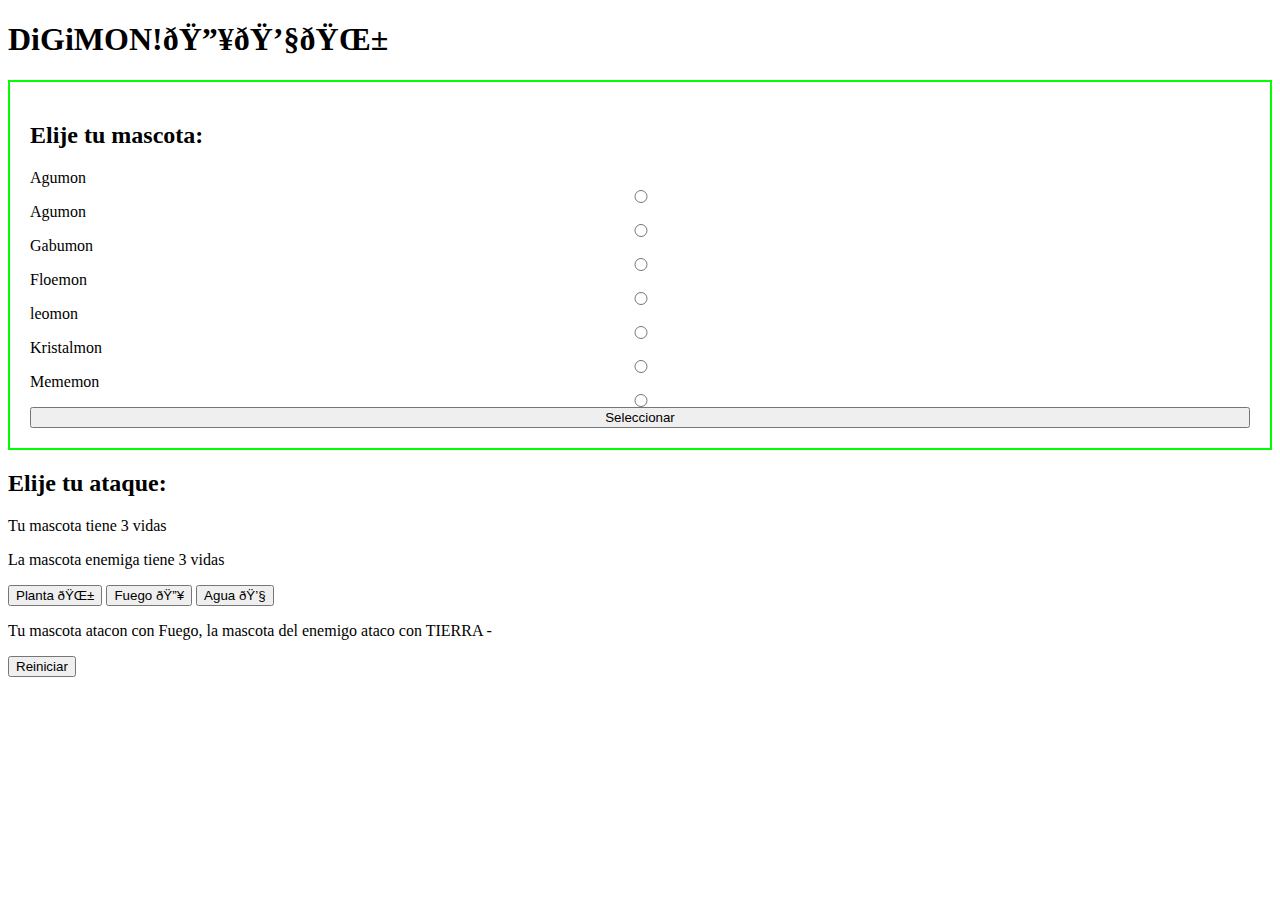
<file: index.html>
<!DOCTYPE html>

<html>
    <head>
        <meta charset="uft-8"/>
        <title>DiGIMON!</title>   
        <script type="module" src="./js/main.js"></script>
        <link rel="stylesheet" type="text/css" href="./css/main.css">
       <head>
        <body> 

            <h1>DiGiMON!🔥💧🌱 </h1>
           
            <section id="seleciona-personaje">
                <h2>Elije tu mascota:</h2>
                
                <label for="agumon">Agumon</label>
                <input type="radio" name="mascota" id="agumon"/>

                <label for="agumon">Agumon</label>
                <input type="radio" name="mascota" id="agumon"/>

                <label for="gabumon">Gabumon</label>
                <input type="radio" name="mascota" id="gabumon"/>

                <label for="floemon">Floemon</label>
                <input type="radio" name="mascota" id="floemon"/>

                <label for="leomon">leomon</label>
                <input type="radio" name="mascota" id="leomon"/>

                <label for="kristalmon">Kristalmon</label>
                <input type="radio" name="mascota" id="kristalmon"/>

                <label for="mememon">Mememon</label>
                <input type="radio" name="mascota" id="mememon"/>

              
                    <button id="Boton-mascota">Seleccionar</button>

            </section>

                

            <section id="seleciona-ataque">
                <h2>Elije tu ataque:</h2>

                <p>Tu mascota tiene <span>3</span> vidas</p>
                <p>La mascota enemiga tiene <span>3</span> vidas</p>
                <p>
                    <button id="boton-planta">Planta 🌱</button>
                    <button id="boton-fuego">Fuego 🔥</button>
                    <button id="boton-agua">Agua 💧</button>
                </p>

            </section>
            <section id="Mensajes">
                <p> Tu mascota atacon con Fuego, la mascota del enemigo ataco con TIERRA - </p>
            </section>
            <section id="Reiniciar">
                <button id="boton-reiniciar">Reiniciar</button>
            </section>



            




            <body>


<html>
</file>
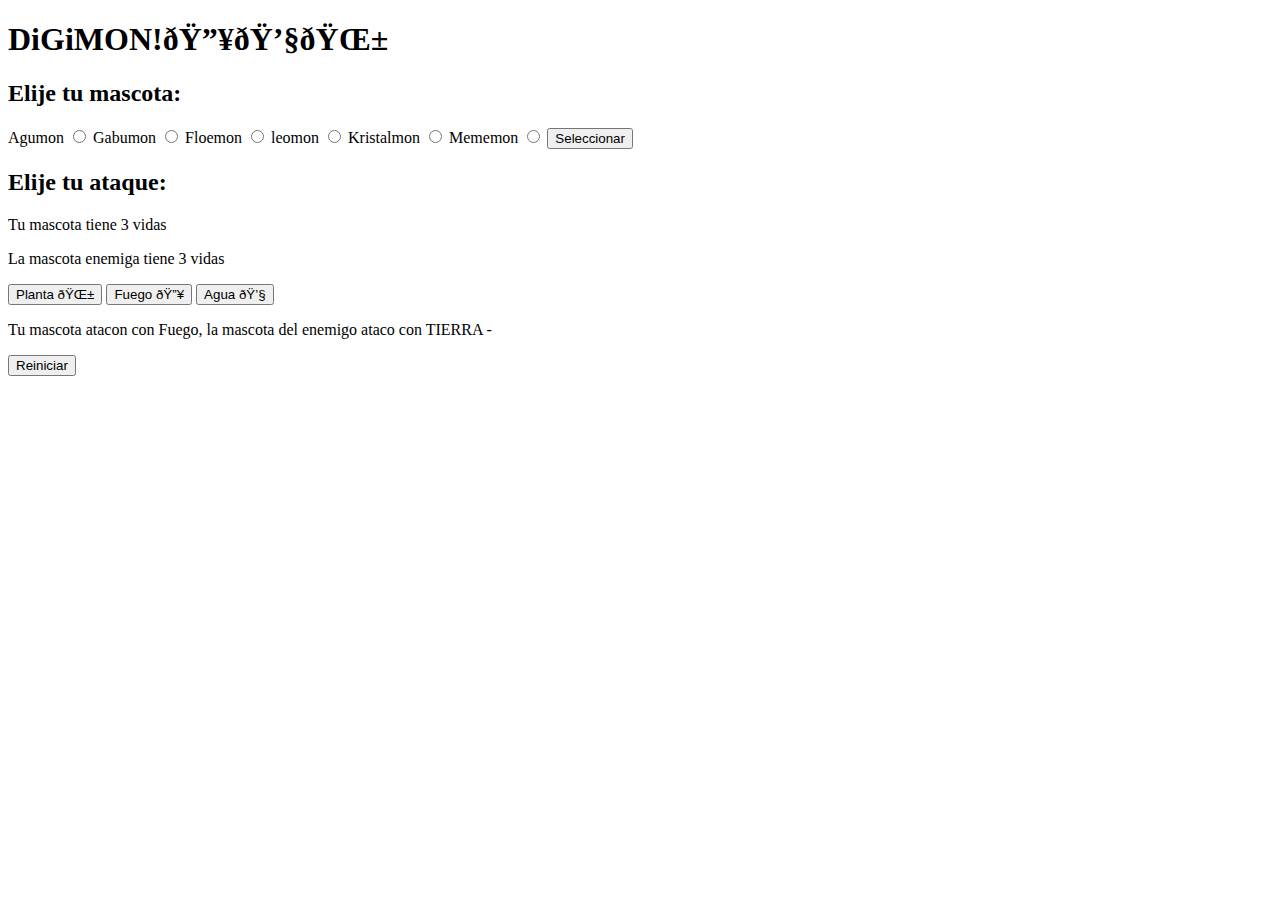
<file: Digimon.html>
<!DOCTYPE html>

<html>
    <head>
        <meta charset="uft-8"/>
        <title>DiGIMON!</title>   
        <script src="./js/DIGIMON.js"></script>
       <head>
        <body> 

            <h1>DiGiMON!🔥💧🌱 </h1>
           
            <section id="seleciona-personaje">
                <h2>Elije tu mascota:</h2>

                <label for="agumon">Agumon</label>
                <input type="radio" name="mascota" id="agumon"/>

                <label for="gabumon">Gabumon</label>
                <input type="radio" name="mascota" id="gabumon"/>

                <label for="floemon">Floemon</label>
                <input type="radio" name="mascota" id="floemon"/>

                <label for="leomon">leomon</label>
                <input type="radio" name="mascota" id="leomon"/>

                <label for="kristalmon">Kristalmon</label>
                <input type="radio" name="mascota" id="kristalmon"/>

                <label for="mememon">Mememon</label>
                <input type="radio" name="mascota" id="mememon"/>

              
                    <button id="Boton-mascota">Seleccionar</button>

            </section>

                

            <section id="seleciona-ataque">
                <h2>Elije tu ataque:</h2>

                <p>Tu mascota tiene <spam id="mascota-jugador"></spam><span> 3</span> vidas</p>
                <p>La mascota enemiga tiene <spam id="mascota-enemigo"></spam><span> 3</span> vidas</p>
                <p>
                    <button id="boton-planta">Planta 🌱</button>
                    <button id="boton-fuego">Fuego 🔥</button>
                    <button id="boton-agua">Agua 💧</button>
                </p>

            </section>
            <section id="Mensajes">
                <p> Tu mascota atacon con Fuego, la mascota del enemigo ataco con TIERRA - </p>
            </section>
            <section id="Reiniciar">
                <button id="boton-reiniciar">Reiniciar</button>
            </section>



            




            <body>


<html>
</file>
<file: css/main.css>
#seleciona-personaje{
    display: flex;
    flex-flow: column;
    padding: 20px;
    border: 2px solid lime;
}
</file>
